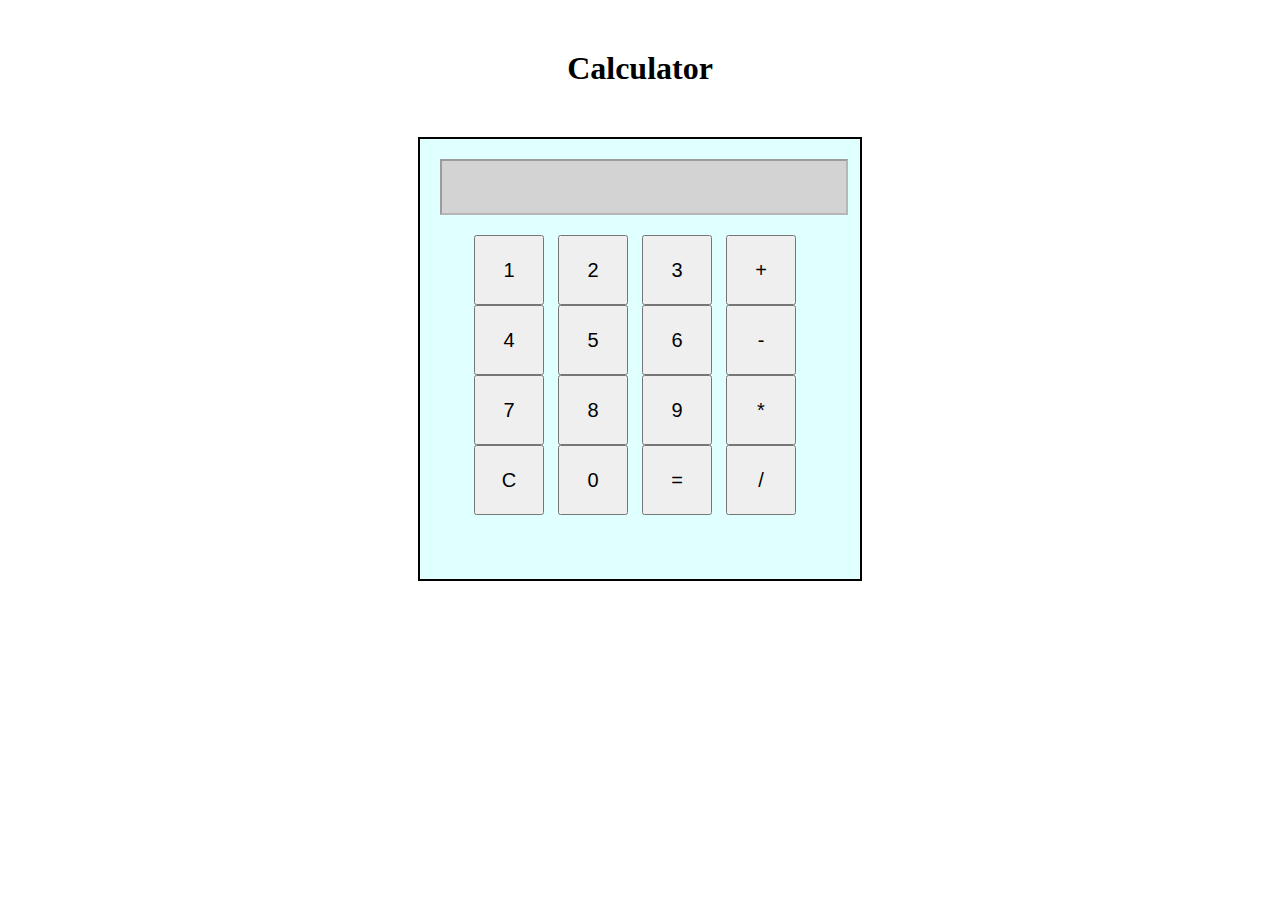
<file: Calci/index.html>
<!DOCTYPE html>
<html>
  <head>
    <link rel="stylesheet" type="text/css" href="style.css" />
    <title>Calculator</title>
  </head>
  <body>
    <h1 class="title">Calculator</h1>
    <div class="calculator">
      <input type="text" id="display" disabled />
      <br />
      <input type="button" value="1" onclick="addInput('1')"/>
      <input type="button" value="2" onclick="addInput('2')"/>
      <input type="button" value="3" onclick="addInput('3')"/>
      <input type="button" value="+" onclick="addInput('+')"/>
      <br />
      <input type="button" value="4" onclick="addInput('4')"/>
      <input type="button" value="5" onclick="addInput('5')"/>
      <input type="button" value="6" onclick="addInput('6')"/>
      <input type="button" value="-" onclick="addInput('-')"/>
      <br />
      <input type="button" value="7" onclick="addInput('7')"/>
      <input type="button" value="8" onclick="addInput('8')"/>
      <input type="button" value="9" onclick="addInput('9')"/>
      <input type="button" value="*" onclick="addInput('*')"/>
      <br />
      <input type="button" value="C" onclick="clearInput()"/>
      <input type="button" value="0" onclick="addInput('0')"/>
      <input type="button" value="=" onclick="calculate()"/>
      <input type="button" value="/" onclick="addInput('/')"/>
    </div>
    <script type="text/javascript" src="script.js"></script>
  </body>
</html>
</file>
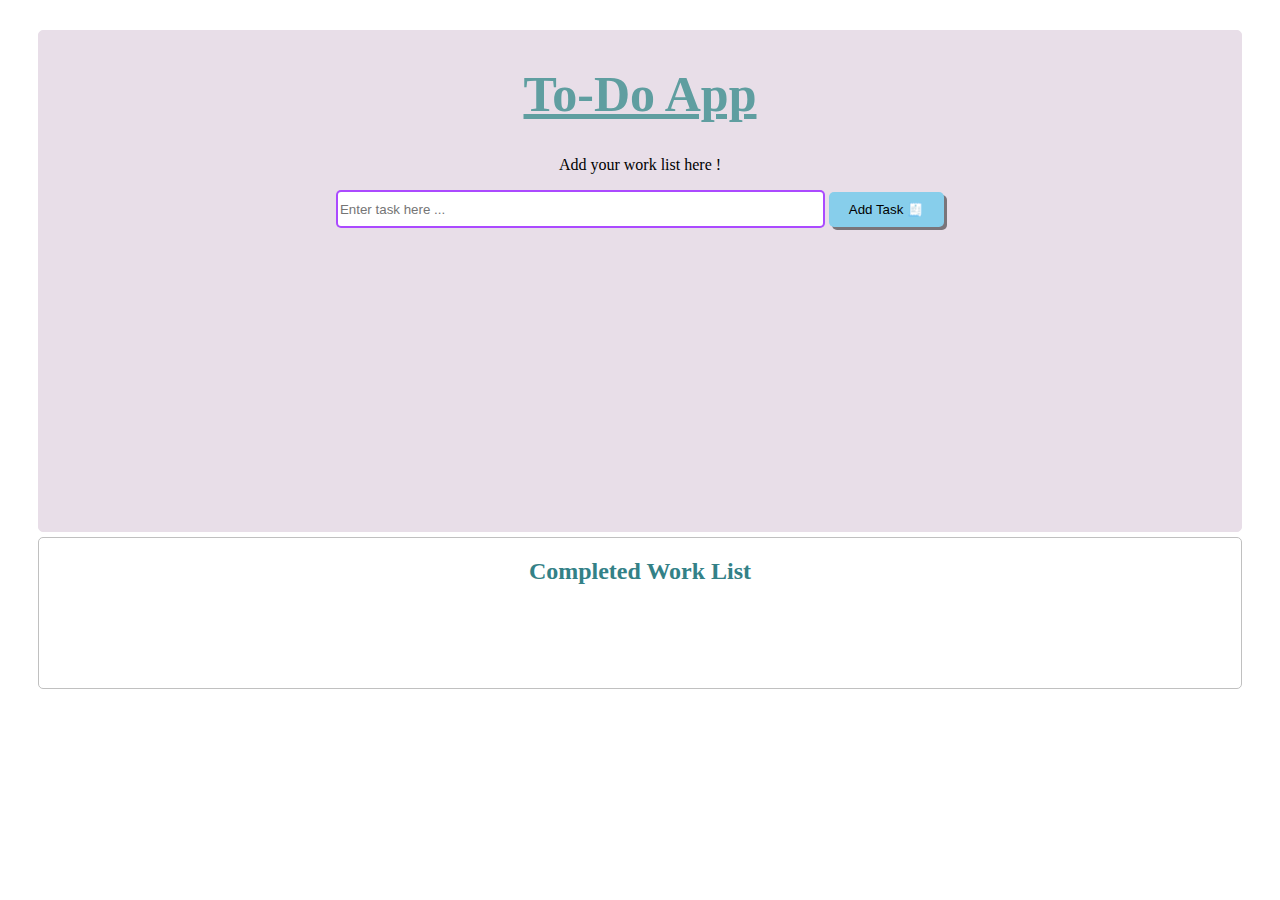
<file: To-do list/index.html>
<!DOCTYPE html>
<html>
<head>
  <title>To-Do App</title>
  <link rel="stylesheet" href="todo_style.css">
</head>
<body>
  <div class="cont">
    <div class="todosec">
    <h1>To-Do App</h1>
    <p>Add your work list here !</p>
    <input type="text" placeholder="Enter task here ..." id="todoInput">
    <button id="addTodoBtn">Add Task 🧾</button>
    <ol id="todoList"></ol>
  </div>

    <div class="mar">
    <h2>Completed Work List</h2>
    <div id="categorizedTodoList">
      
    </div>
  </div>
  </div>
<script src="todo_script.js"></script>
</body>
</html>
</file>
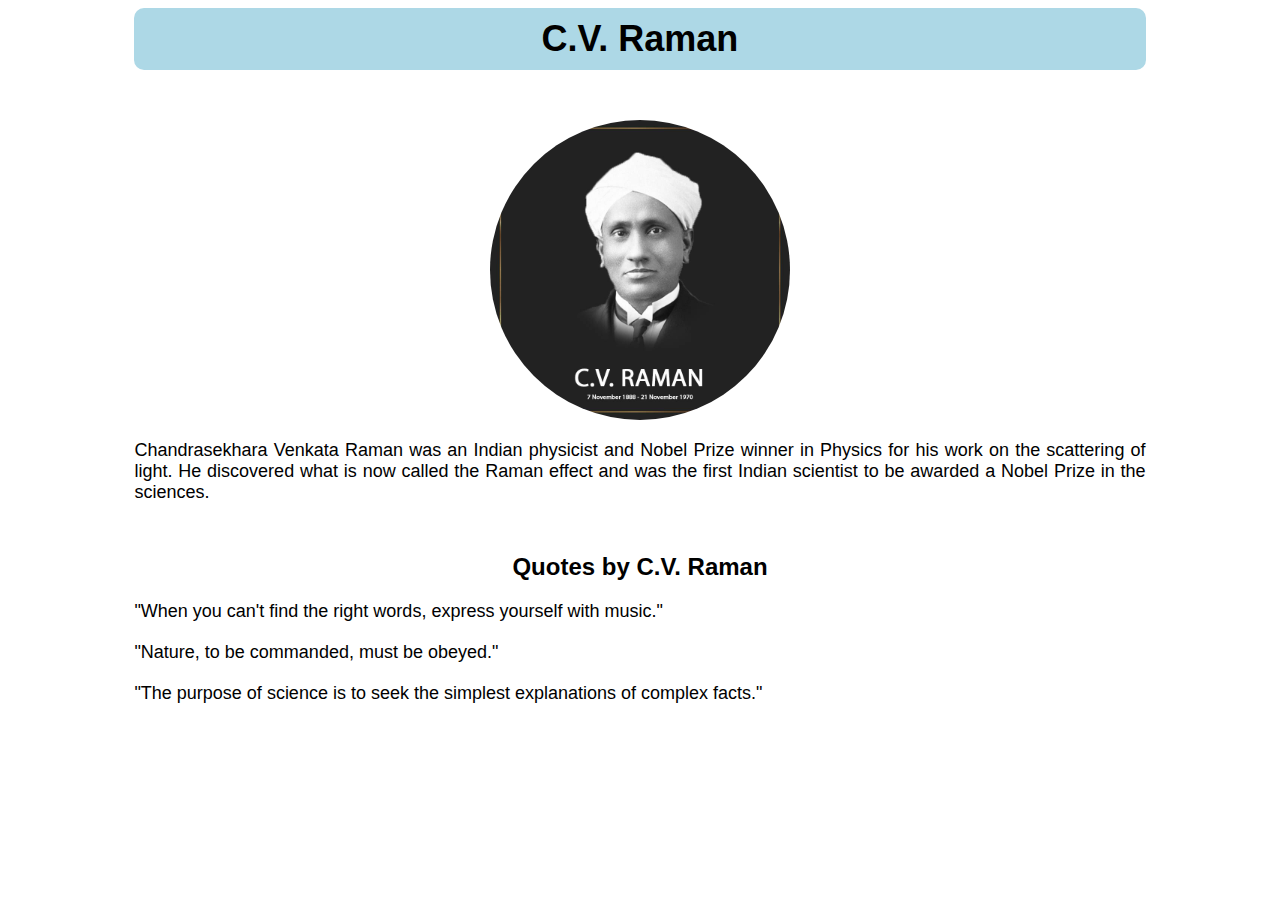
<file: Tribute page/index.html>
<!DOCTYPE html>
<html>
  <head>
    <title>Tribute Page for C.V. Raman</title>
    <link rel="stylesheet" type="text/css" href="style.css">
  </head>
  <body>
    <!-- Add the tribute page content -->
    <div class="tribute-page">
      <div class="tribute-header">
        <h1>C.V. Raman</h1>
      </div>
      <div class="tribute-section">
        <img src="CVRaman.jpg" alt="C.V. Raman">
        <p>Chandrasekhara Venkata Raman was an Indian physicist and Nobel Prize winner in Physics for his work on the scattering of light. He discovered what is now called the Raman effect and was the first Indian scientist to be awarded a Nobel Prize in the sciences.</p>
      </div>
      <div class="tribute-section">
        <h2>Quotes by C.V. Raman</h2>
        <p>"When you can't find the right words, express yourself with music."</p>
        <p>"Nature, to be commanded, must be obeyed."</p>
        <p>"The purpose of science is to seek the simplest explanations of complex facts."</p>
      </div>
    </div>
  </body>
</html>
</file>
<file: Calci/style.css>
.title {
  text-align: center;
  margin-top: 50px;
}

.calculator {
  width: 400px;
  height: 400px;
  margin: 0 auto;
  text-align: center;
  margin-top: 50px;
  background-color: lightcyan;
  border: 2px solid black;
  padding: 20px;
}

input[type="text"] {
  width: 100%;


}

input[type="text"] {
  width: 100%;
  height: 50px;
  font-size: 20px;
  text-align: right;
  margin-bottom: 20px;
}

input[type="button"] {
  width: 70px;
  height: 70px;
  font-size: 20px;
  margin-right: 10px;
}

#display {
  background-color: lightgray;
}

.calculator {
  width: 400px;
  height: 400px;
  margin: 0 auto;
  text-align: center;
  margin-top: 50px;
  background-color: lightcyan;
  border: 2px solid black;
  padding: 20px;
}
</file>
<file: To-do list/todo_style.css>
body{
  text-align: center;
  background-color:white ;
}
.cont{
  margin: 30px;
}

h2{
  color:rgb(51, 129, 135); 
}
input{
  
  width: 40%;
  margin-bottom: 40px;
  height: 32px;
  border: 2px solid rgba(136, 0, 255, 0.71);
  border-radius: 5px;
}

h1{
  font-size:50px;
  text-decoration:underline;
  color:cadetblue;
}

li {
  width: 97%;
  border-radius: 5px;
  box-shadow: 3px 3px rgba(0, 0, 0, 0.188);
  text-decoration: dotted;
  text-align: left;
  background-color: #a8bfc26e;
  margin: 10px 0;
  padding: 10px;
  color: black;
  
}

.todosec{
  background-color: rgb(232, 222, 232);
  border-radius: 5px;
  border: 1px solid rgb(232, 222, 232);
  height: 500px;
  contain: content;
  overflow: auto;
  
}
.mar{
  background-color: rgb(255, 255, 255);
  height: 150px;
  border: 1px solid silver;
  border-radius: 5px;
  margin-top: 5px;
  overflow: auto;

}
.edt{
  background-color: #a881af;
}

.dlt{
  background-color: #ffbd03;
}

.mrk{
  background-color: #5dbea3;
  color: black;
}
.read {
  text-decoration: line-through;
  opacity: 0.5;
}

#categorizedTodoList{
  width: 95%;
  margin-left: 40px;
}
li button{
  float: right;
  margin: 3px;
  border-radius: 5px;
  box-shadow: 3px 3px rgba(0, 0, 0, 0.341);

}
button {
  background-color:skyblue;
  border: 1px solid blue;
  border-radius: 5px;
  box-shadow: 3px 3px rgba(0, 0, 0, 0.475);
  color: black;
  padding: 10px 20px;
  border: none;
  cursor: pointer;
}
.marked-todo {
        
      
        display: inline-block;
        width: 100px;
        height: 100px;
        background-color: lightgray;
        margin: 10px;
        text-align: center;
        padding-top: 40px;
      }
</file>
<file: Tribute page/style.css>
/* Add styles for the tribute page */
.tribute-page {
    width: 80%;
    margin: 0 auto;
    text-align: center;
    font-family: Arial, sans-serif;
  }
  
  .tribute-header {
    background-color: lightblue;
    padding: 10px;
    border-radius: 10px;
  }
  
  .tribute-header h1 {
    font-size: 36px;
    margin: 0;
  }
  
  .tribute-section {
    margin-top: 50px;
  }
  
  .tribute-section img {
    width: 300px;
    border-radius: 50%;
    margin: 0 auto;
    display: block;
  }
  
  .tribute-section p {
    font-size: 18px;
    margin-top: 20px;
    text-align: justify;
  }
</file>
